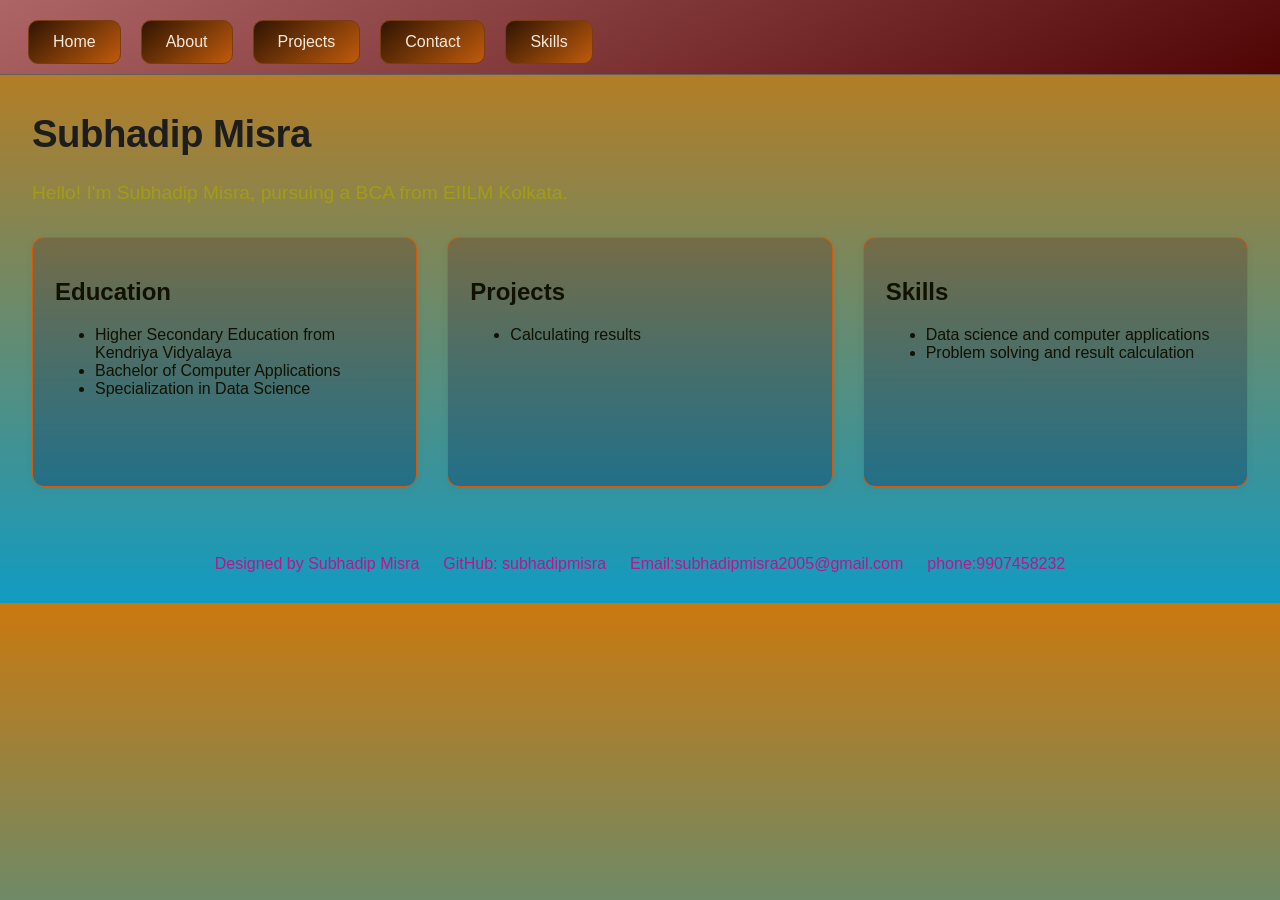
<file: index.html>
<!DOCTYPE html>
<html lang="en">
<head>
    <meta charset="UTF-8">
    <meta name="viewport" content="width=device-width, initial-scale=1.0">
    <title>Subhadip Misra | Portfolio</title>
    <link rel="stylesheet" href="style.css">
</head>
<body>
    <header class="top-header">
        <nav class="top-nav" aria-label="Main navigation">
            <a href="index.html">Home</a>
            <a href="#about">About</a>
            <a href="#projects">Projects</a>
            <a href="contact.html">Contact</a>
            <a href="#skills">Skills</a>
        </nav>
    </header>
    <main class="page-wrap">
        <section class="about" id="about">
            <h1>Subhadip Misra</h1>
            <p>Hello! I'm Subhadip Misra, pursuing a BCA from EIILM Kolkata.</p>
        </section>

        <section class="info-grid">
            <article class="info-card" id="projects">
                <h2>Education</h2>
                <ul>
                    <li>Higher Secondary Education from Kendriya Vidyalaya</li>
                    <li>Bachelor of Computer Applications</li>
                    <li>Specialization in Data Science</li>
                </ul>
            </article>

            <article class="info-card">
                <h2>Projects</h2>
                <ul>
                    <li>Calculating results</li>
                </ul>
            </article>

            <article class="info-card skill-card" id="skills">
                <h2>Skills</h2>
                <ul>
                    <li>Data science and computer applications</li>
                    <li>Problem solving and result calculation</li>
                </ul>
            </article>
        </section>
    </main>
    <footer>
        <p>Designed by Subhadip Misra</p>
        <p>GitHub: subhadipmisra</p>
        <p>Email:subhadipmisra2005@gmail.com</p>
        <p>phone:9907458232</p>
    </footer>
</body>
</html>
</file>
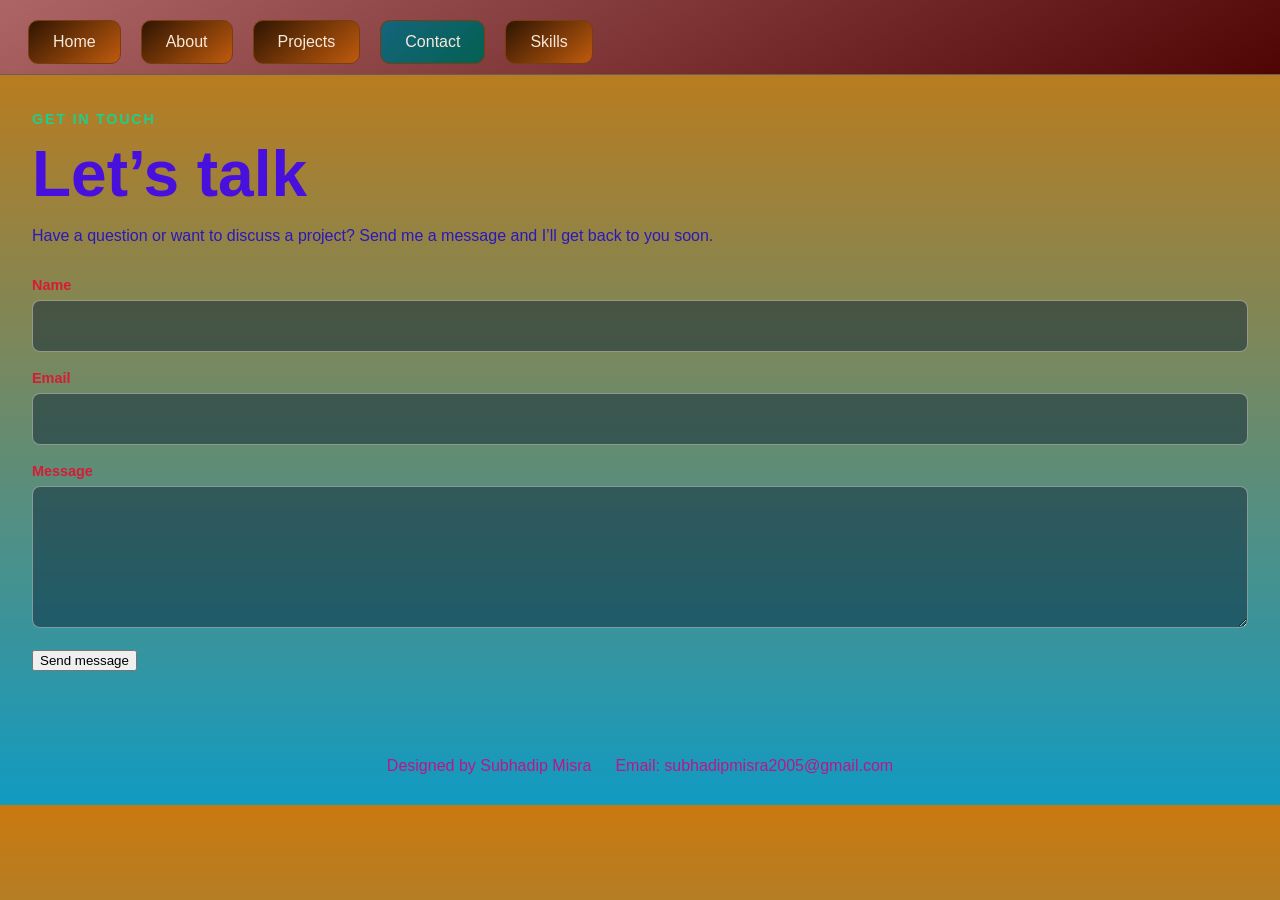
<file: contact.html>
<!DOCTYPE html>
<html lang="en">
<head>
  <meta charset="UTF-8">
  <meta name="viewport" content="width=device-width, initial-scale=1.0">
  <title>Contact | Subhadip Misra</title>
  <link rel="stylesheet" href="style.css">
</head>
<body>
  <header class="top-header">
    <nav class="top-nav" aria-label="Main navigation">
      <a href="index.html">Home</a>
      <a href="index.html#about">About</a>
      <a href="index.html#projects">Projects</a>
      <a href="contact.html" aria-current="page">Contact</a>
      <a href="index.html#skills">Skills</a>
    </nav>
  </header>

  <main class="page-wrap contact-wrap">
    <section class="contact-card">
      <p class="eyebrow">Get in touch</p>
      <h1>Let’s talk</h1>
      <p class="contact-intro">Have a question or want to discuss a project? Send me a message and I’ll get back to you soon.</p>

      <form id="contactForm">
        <div class="form-field">
          <label for="name">Name</label>
          <input type="text" id="name" name="name" autocomplete="name" required>
        </div>
        <div class="form-field">
          <label for="email">Email</label>
          <input type="email" id="email" name="email" autocomplete="email" required>
        </div>
        <div class="form-field">
          <label for="message">Message</label>
          <textarea id="message" name="message" rows="6" required></textarea>
        </div>
        <button class="submit-button" type="submit">Send message</button>
        <p class="form-status" id="formStatus" role="status" aria-live="polite"></p>
      </form>
    </section>
  </main>

  <footer>
    <p>Designed by Subhadip Misra</p>
    <p>Email: subhadipmisra2005@gmail.com</p>
  </footer>

  <script>
    const form = document.querySelector("#contactForm");
    const status = document.querySelector("#formStatus");

    form.addEventListener("submit", function(event) {
      event.preventDefault();
      const name = document.querySelector("#name").value.trim();
      status.textContent = "Thanks, " + name + "! I will reply soon.";
      form.reset();
    });
  </script>
</body>
</html>
</file>
<file: style.css>
* {
    box-sizing: border-box;
}
body {
    margin: 0;
    font-family: "segoe ui", 'Segoe UI', Tahoma, Geneva, Verdana, sans-serif;
    background:
    linear-gradient(180deg, #ca790f, #119bc2);
    color: #110;
}

.top-header {
    padding: 20px 28px 10px;
    background:linear-gradient(150deg, #ad6565,#500505);
         border-bottom: 1px solid rgba(100, 95, 90, 18);
         }

.top-nav {
    display: flex;
    flex-wrap: wrap;
    gap: 20px;
}

.top-nav a {
    display: inline-block;
    padding: 12px 24px;
    border: 1px solid #7b3b13;
    border-radius: 10px;
    background: 
    linear-gradient(140deg, #2f1502, #c05b0d);
         color: #f8e9dc;
         text-decoration: none;
         font-size: 1rem;
         transition: 2s ease;
}

.top-nav a:hover {
    background:
    linear-gradient(140deg, #3a1d03, #d46a10);
}

.top-nav a[aria-current="page"] {
    background:
    linear-gradient(135deg, #14657b, #046052);
    tranform: translateY(-2px);
}

.page-wrap {
    width: 100%;
    max-width: 1320px;
    margin:0 auto;
    padding: 36px 32px 48px;
}
.about {
    margin-bottom: 28px;
}

.about h1{
    margin: 0 0 21px;
    color: #1d1d1d;
    font-size: clamp(1.8rem, 4vw, 2.4rem);
    line-height: 1.2;
    font-weight: 600;
    letter-spacing: -0.5px;
}
 .about p{
    max-width: 720px;
    margin: 0;
    color: #a59b15;
    font-size: clamp(1rem, 2vw, 1.2rem);
    line-height: 1.6;
}

.info-grid {
    display: grid;
    grid-template-columns: repeat(auto-fit, minmax(280px, 1fr));
    gap: 28px 30px;
    margin-top: 18px;
}

.info-card {
    min-height: 250px;
    padding: 20px 22px 12px;
    border: 1px solid #db5705;
    border-radius: 12px;
    background: linear-gradient(180deg,rgba(76, 12, 12, 0.22),rgba(1, 43, 93, 0.35));
    box-shadow: 0 2px 8px rgba(76, 60, 48, 0.06);
}

.eyebrow {
    margin: 0 0 10px;
    color: #1ece8a;
    font-size: 0.9rem;
    font-weight: 600;
    letter-spacing: 0.12em;
    text-transform: uppercase;
}

.contact-card h1 {
    margin: 0 0 12px;
    color: #4710dd;
    font-size: clamp(2.4rem, 5vw, 4rem);
}

.contact-intro {
    margin: 0 0 28px;
    color: #2918bb;
    line-height: 1.6;
}
.form-field{
     margin-bottom: 18px;
}

 .form-field label {
    display: block;
    margin-bottom: 7px;
    color: #d61c35;
    font-size: 0.9rem;
    font-weight: 600;
 }

 .form-field input,
    .form-field textarea {
        width: 100%;
        padding: 16px 18px; 
        border: 1px solid rgba(248, 233, 220, 0.45);
        border-radius: 8px;
        background: rgba(0, 25, 48, 0.45);
        color : white;
        font: inherit;
    }
    .form-field input :focus,
    .form-field textarea :focus {
        outline: 2px solid #f5bd45;
        outline-offset: 2px;
    }

    .submit-button:hover {
        padding: 12px 20px;
        border: none;
        border-radius: 8px;
        background: #f5bd45;
        color: #2f1502;
        font: inherit;
        font-weight: 800;
        cursor: pointer;
    }

    .submit-button:hover {
        background: #ffd477;
    }
        
    .form-status {
        min-height: flex;
        margin-top: 18px;
        color: #f5bd45;
        font-weight: 700;
    }

    footer {
        display: flex;
        justify-content: center;
        flex-wrap: wrap;
        gap: 24px;
    padding: 20px 24px 30px;
    color: #bb1689;
    text-align: center;
    }

    footer p {
        margin: 0;
    }

    @media (max-width: 640px) {
        .page-wrap {
            padding: 30px 18px 40px;
        }

        .info-grid {
            grid-template-columns: 1fr;
        }

        .skill-card {
            max-width: 100%;
        }

        .contact-card {
            padding: 24px 18px;
        }
    }
</file>
